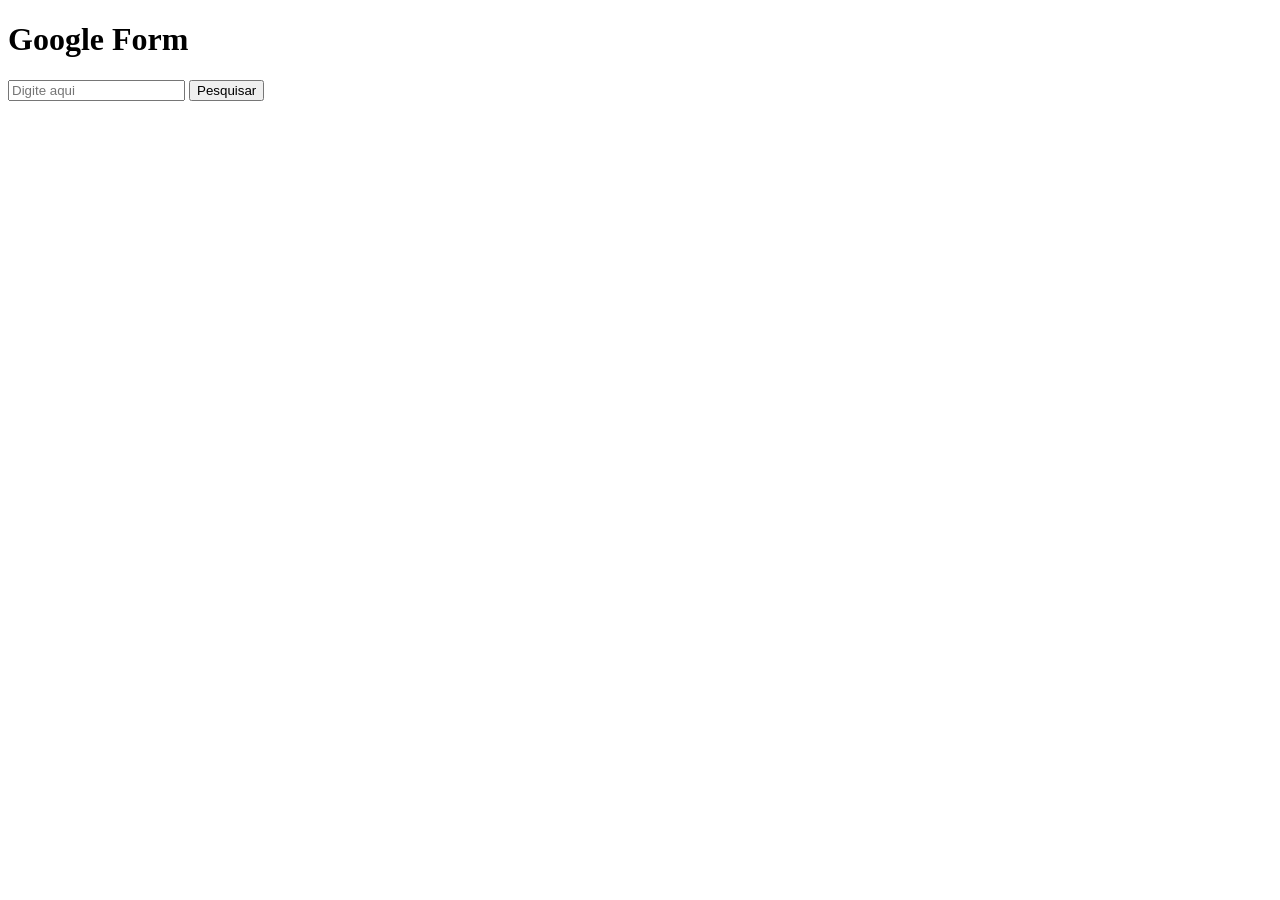
<file: forms.html>
<!DOCTYPE html>
<html lang="en">
<head>
    <meta charset="UTF-8">
    <meta name="viewport" content="width=device-width, initial-scale=1.0">
    <title>Document</title>
</head>
<body>
    <div id="google-form">
        <h1>Google Form</h1>
        <form action="https://google.com/search">
            <input type="text" name="q" placeholder="Digite aqui" />
            <input type="submit" value="Pesquisar" />
        </form>
    </div>
</body>
</html>
</file>
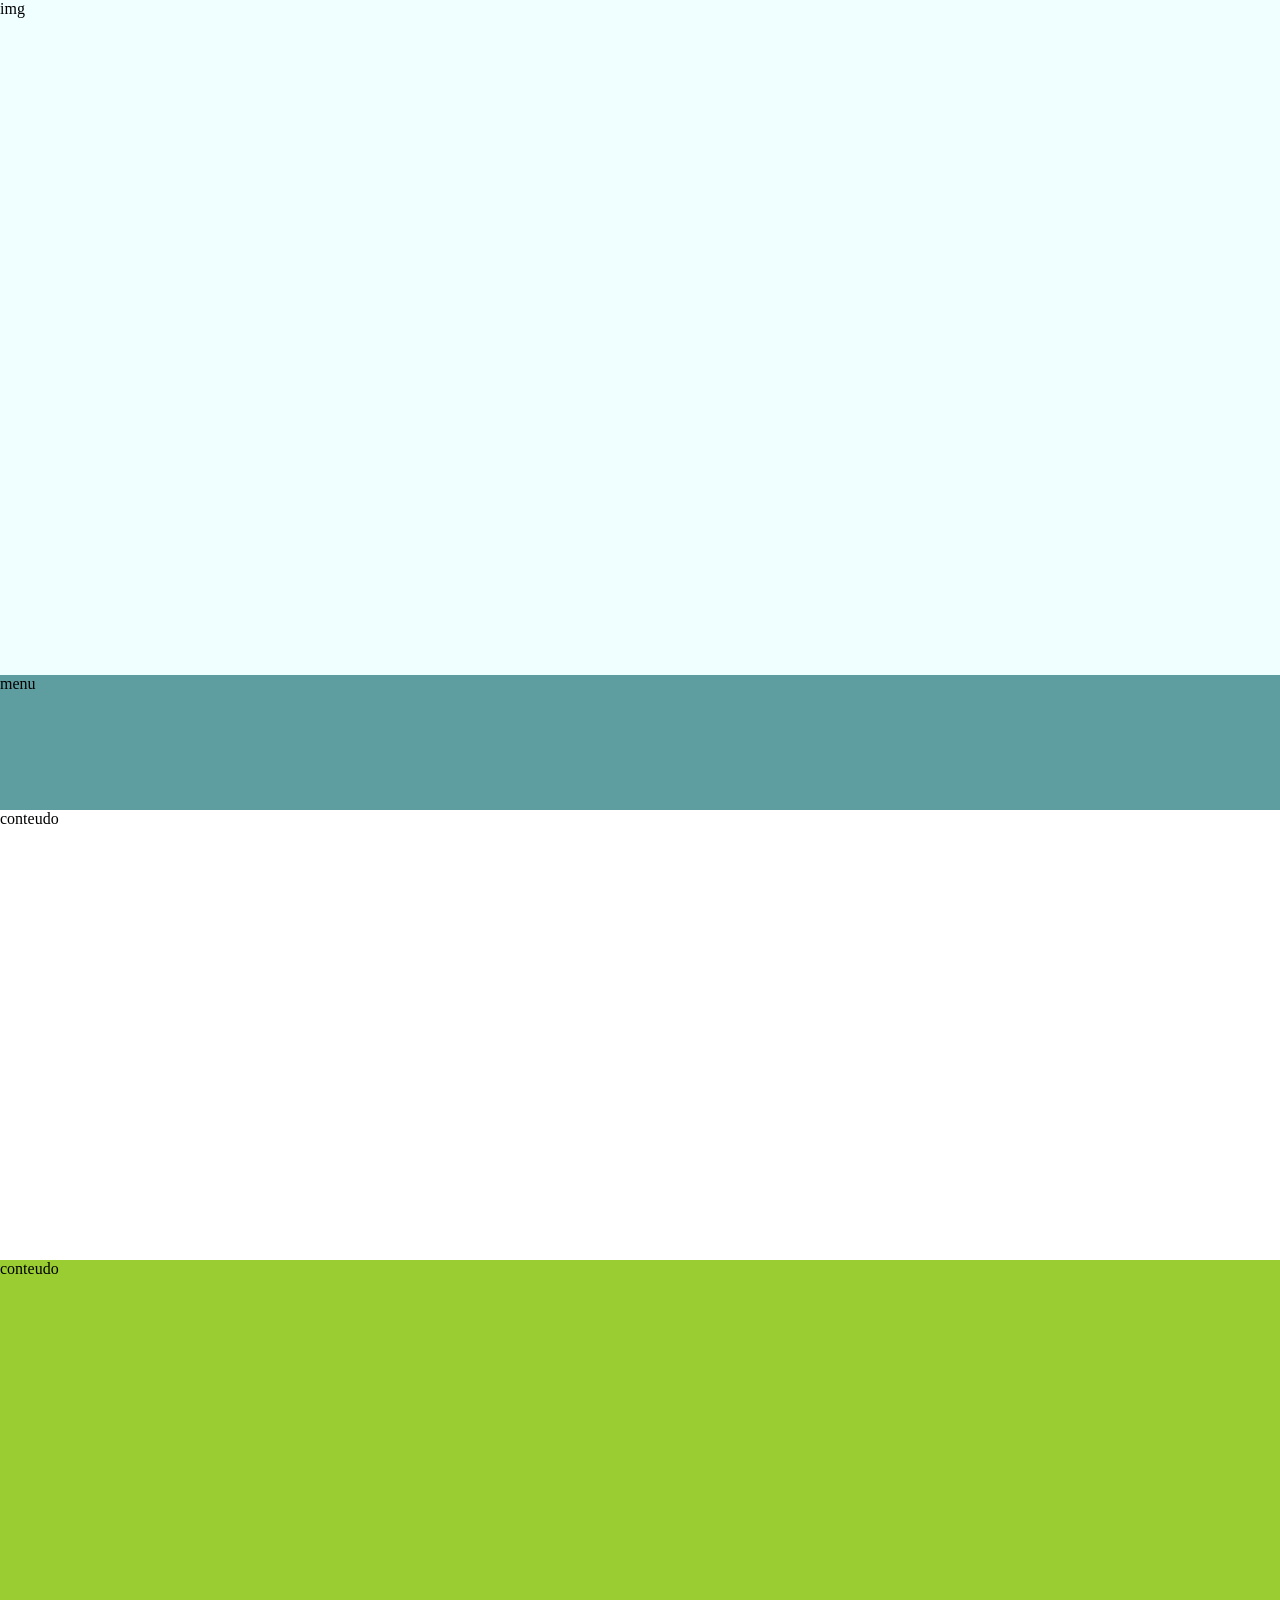
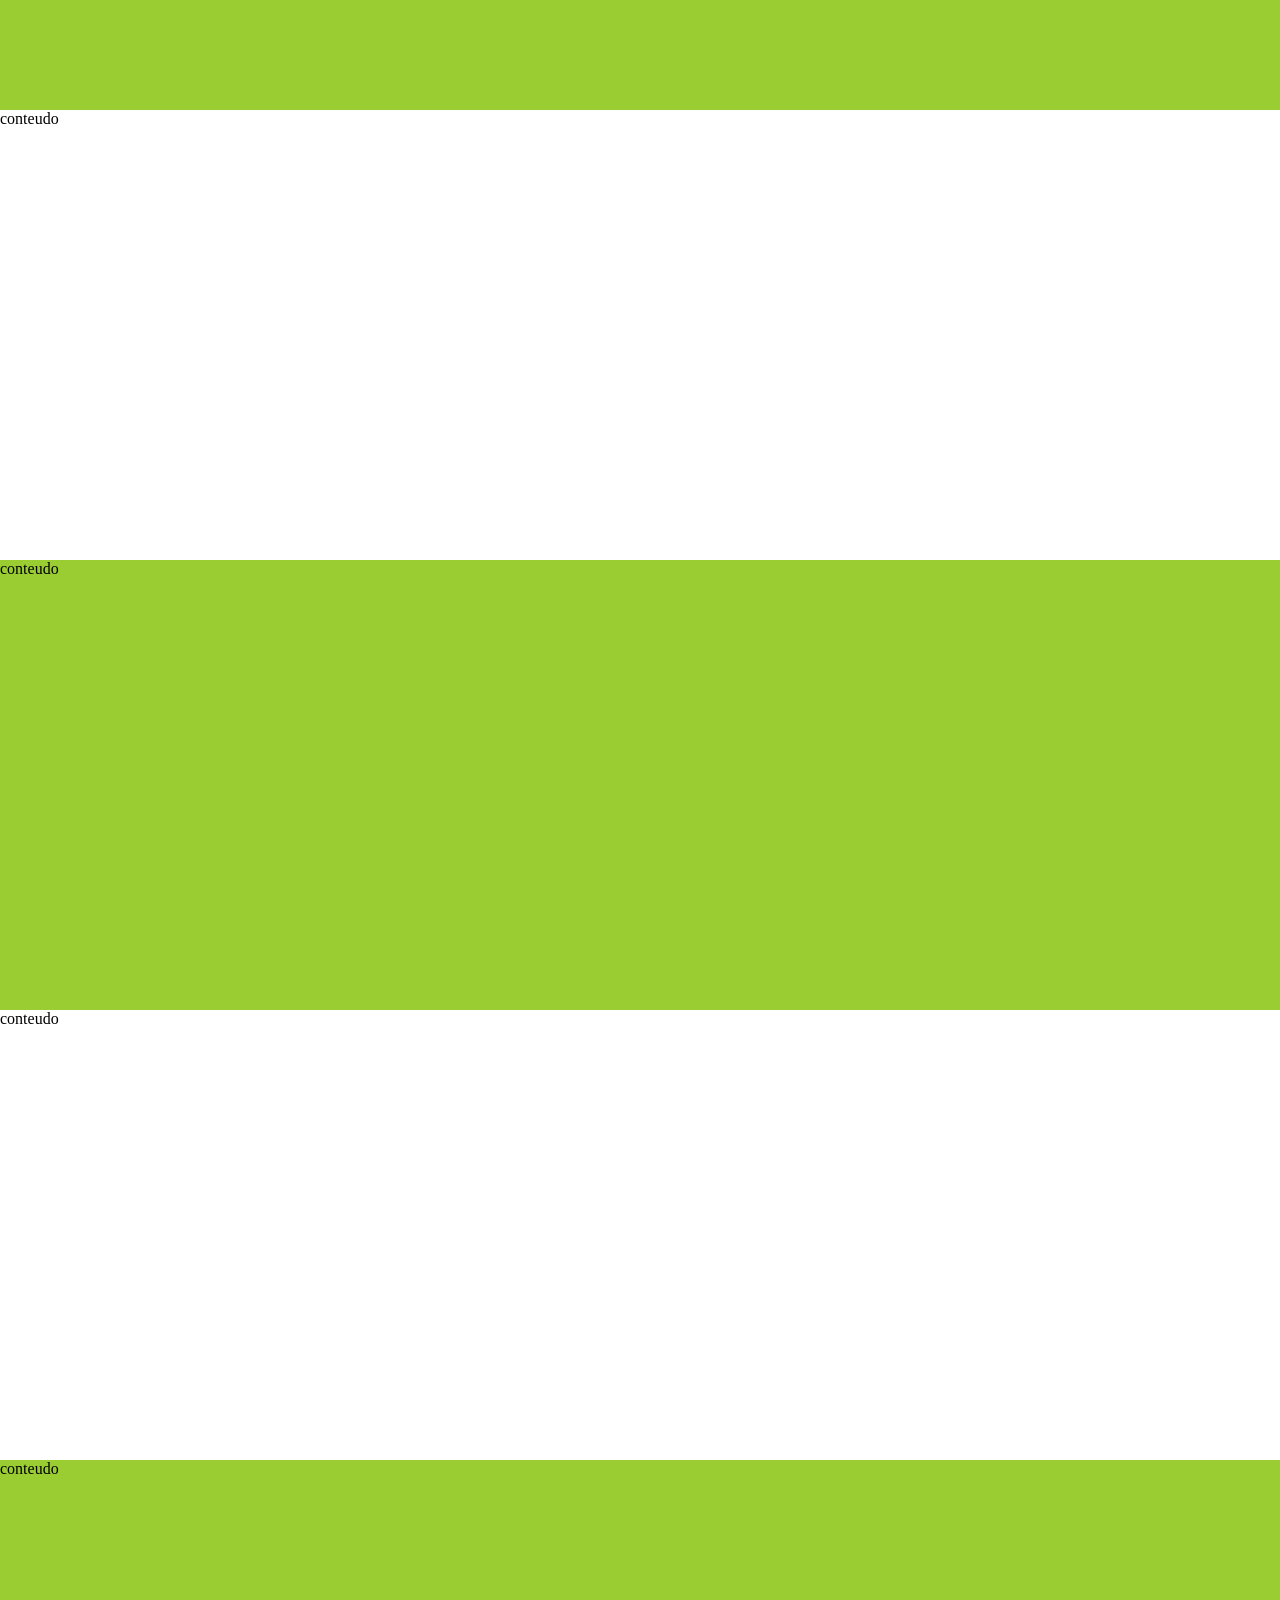
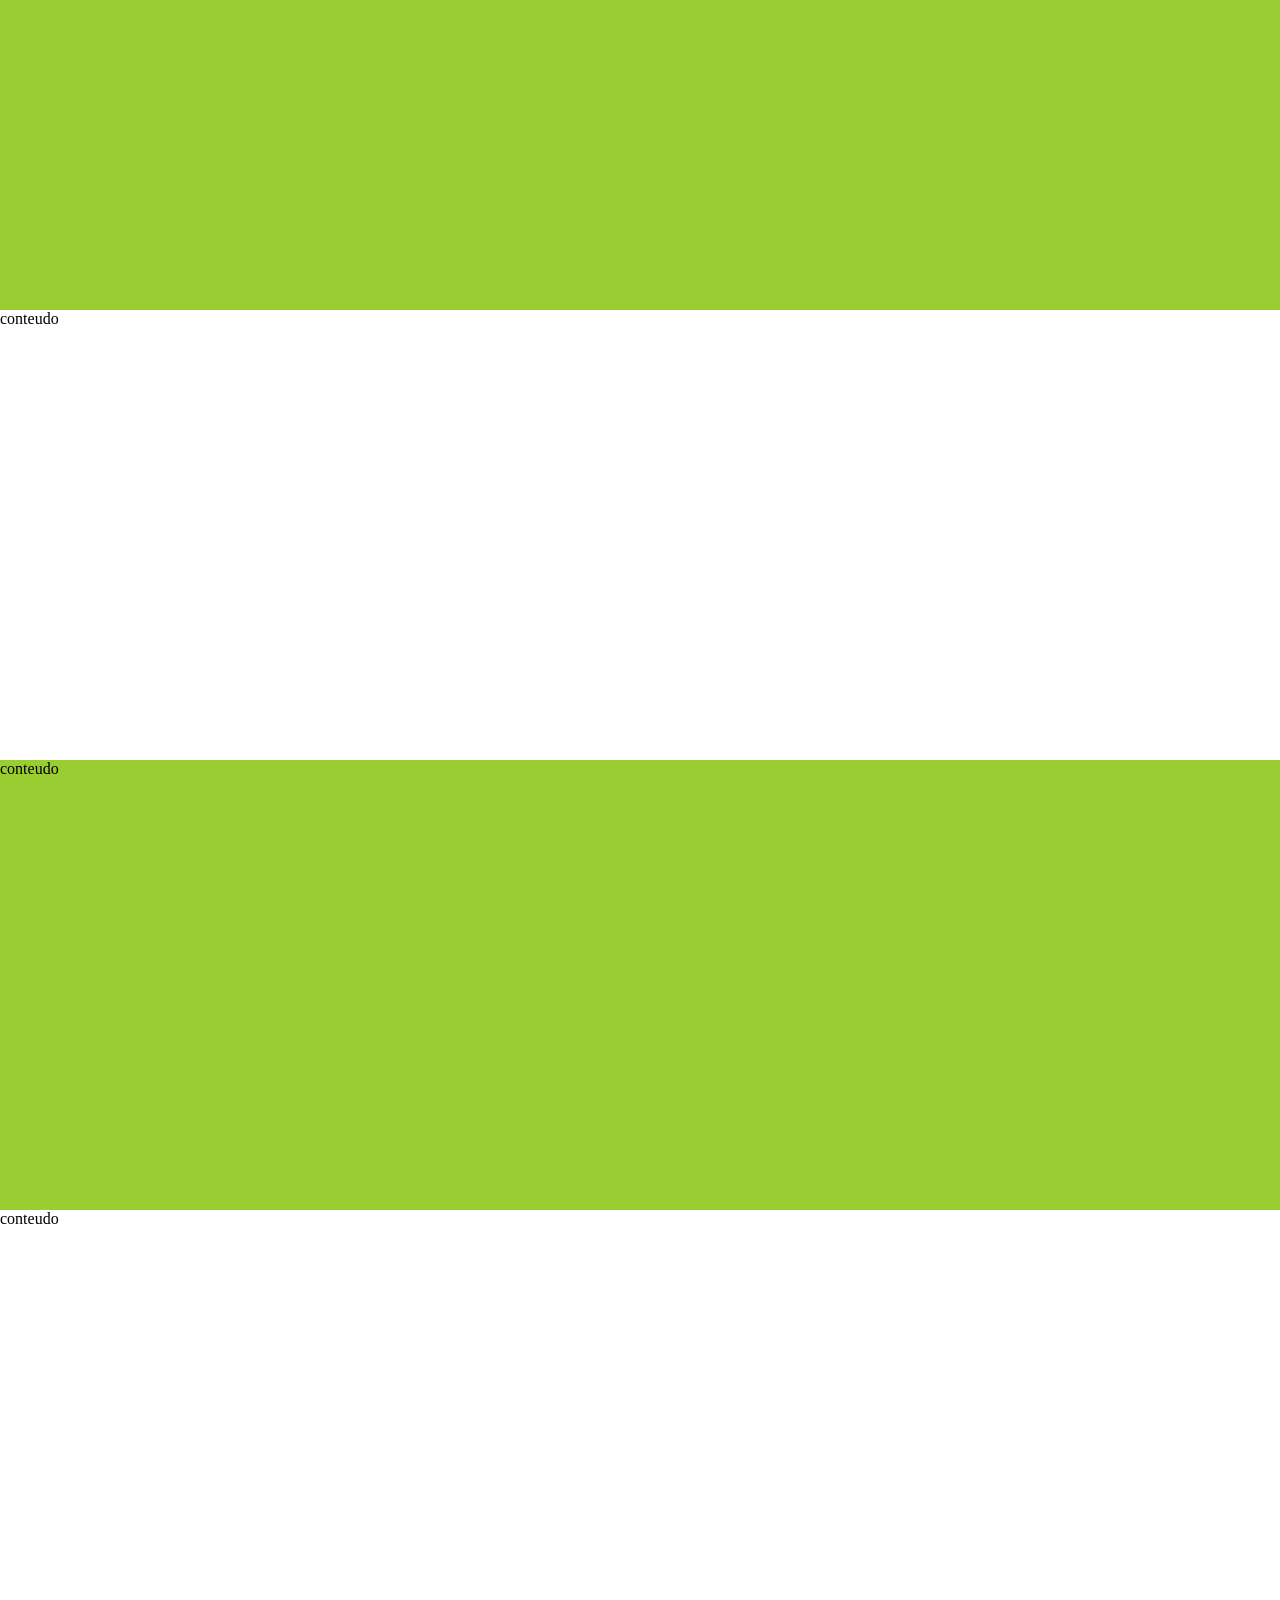
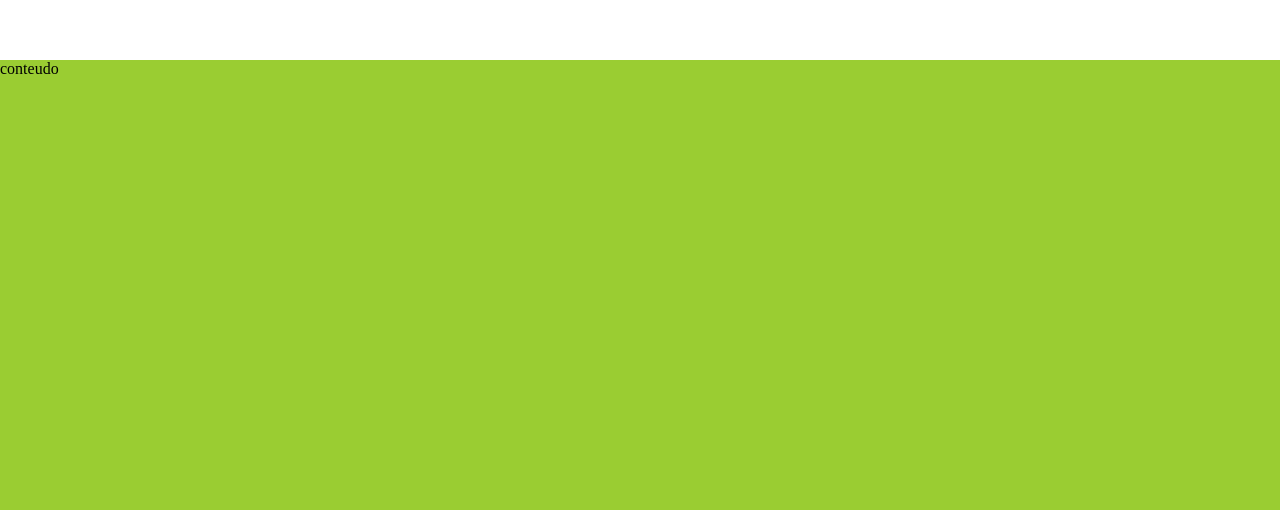
<file: teste.html>
<!DOCTYPE html>
<html lang="en">
<head>
    <meta charset="UTF-8">
    <meta name="viewport" content="width=device-width, initial-scale=1.0">
    <title>Document</title>
       <style>
* {
  padding: 0;
  margin: 0;
  box-sizing: border-box;
}
body, html {
    min-height: 100%;
}

#img {
  height: 75vh;
  background-color: azure;
}

#menu {
  position: sticky;
  top: 0;
  height: 15vh;
  background-color: cadetblue;
}

.conteudo {
  height: 50vh;
}

.conteudo:nth-child(even) {
  background-color: yellowgreen;
}
</style>
</head>
<body>
 
<div id="img">img</div>
<nav id="menu">
    menu
</nav>
<div class="conteudo">conteudo</div>
<div class="conteudo">conteudo</div>
<div class="conteudo">conteudo</div>
<div class="conteudo">conteudo</div>
<div class="conteudo">conteudo</div>
<div class="conteudo">conteudo</div>
<div class="conteudo">conteudo</div>
<div class="conteudo">conteudo</div>
<div class="conteudo">conteudo</div>
<div class="conteudo">conteudo</div>
</body>
</html>
</file>
